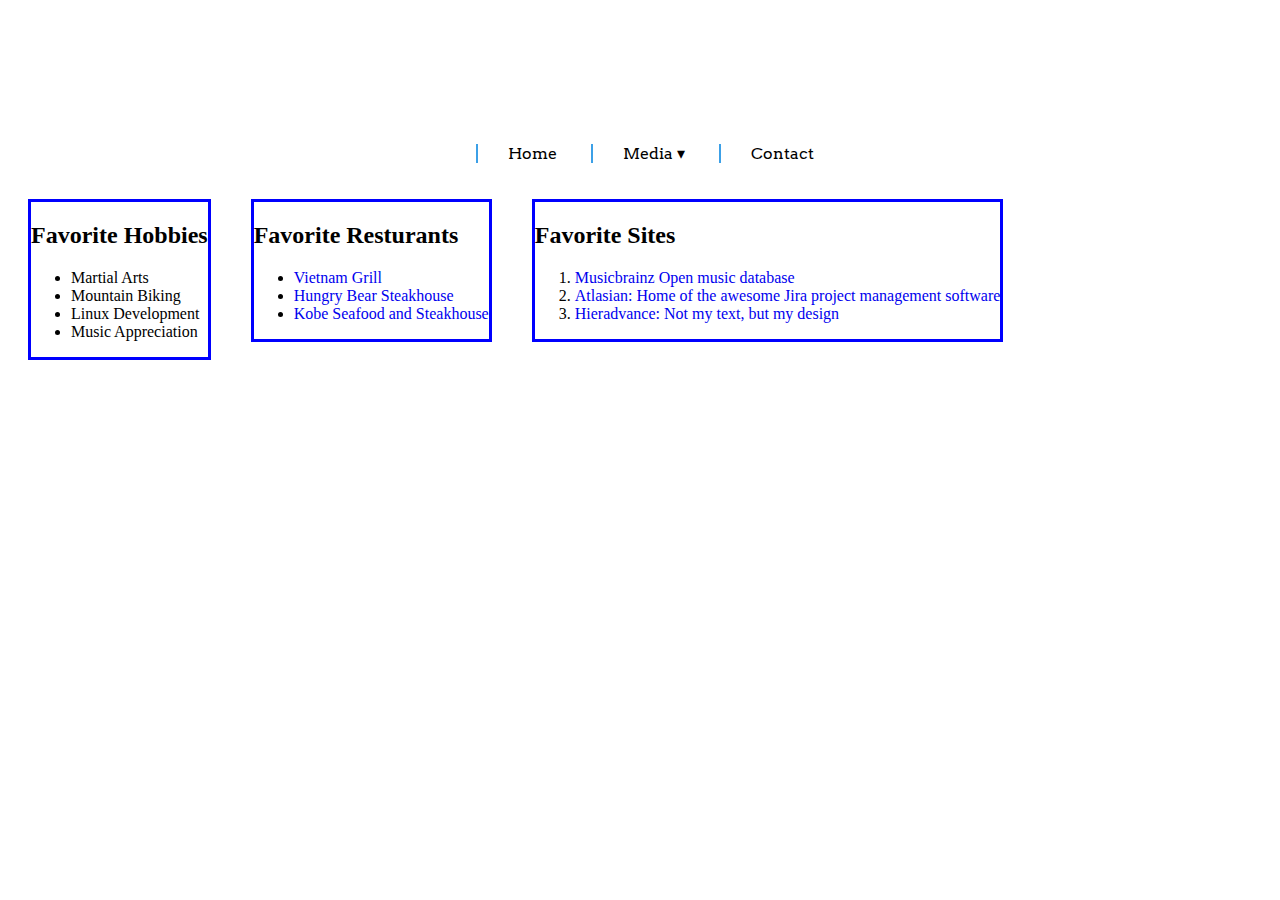
<file: homework_6/index.html>
<html>
	<title>Bearcat Sandor - Home</title>
	<head>
		<link rel="stylesheet" href="style.css">
		<script src="https://code.jquery.com/jquery-3.5.1.js"></script>
		<script>
			$(function(){
				$("#header-template").load("header.html");
				$("#footer-template").load("footer.html");
			});
		</script>
	</head>
	<body>
		<div id="header-template"></div>
		<div class="text-block">
			<h2>Favorite Hobbies</h2>
			<ul>
				<li>Martial Arts</li>
				<li>Mountain Biking</li>
				<li>Linux Development</li>
				<li>Music Appreciation</li>
			</ul>
		</div>
		<div class="text-block">
			<h2>Favorite Resturants</h2>
			<ul>
				<li><a target="_blank" rel="noopener" href="https://www.google.com/search?q=vietnam+grill+missoula">Vietnam Grill</a></li>
				<li><a target="_blank" rel="noopener" href='https://www.facebook.com/Hungry-Bear-Steak-House-448448235213705/'>Hungry Bear Steakhouse</a></li>
				<li><a target="_blank" rel="noopener" href='http://kobemissoula.com/'>Kobe Seafood and Steakhouse</a></li>
			</ul>
		</div>
		<div class="text-block">
			<h2>Favorite Sites</h2>
			<ol>
				<li><a target="_blank" rel="noopener" href='https://www.musicbrainz.org'>Musicbrainz Open music database</a></li>
				<li><a target="_blank" rel="noopener" href='https://www.atlassian.com/'>Atlasian: Home of the awesome Jira project management software</a></li>
				<li><a target="_blank" rel="noopener" href='https://www.heiradvance.com/'>Hieradvance: Not my text, but my design</a></li>
			</ol>
	</body>
	<script src="https://code.jquery.com/jquery-3.5.1.js"></script>
	<script>
		$(function(){
			$("#header-template").load("header.html");
			$("#footer-template").load("footer.html");
		});
	</script>
</html>
</file>
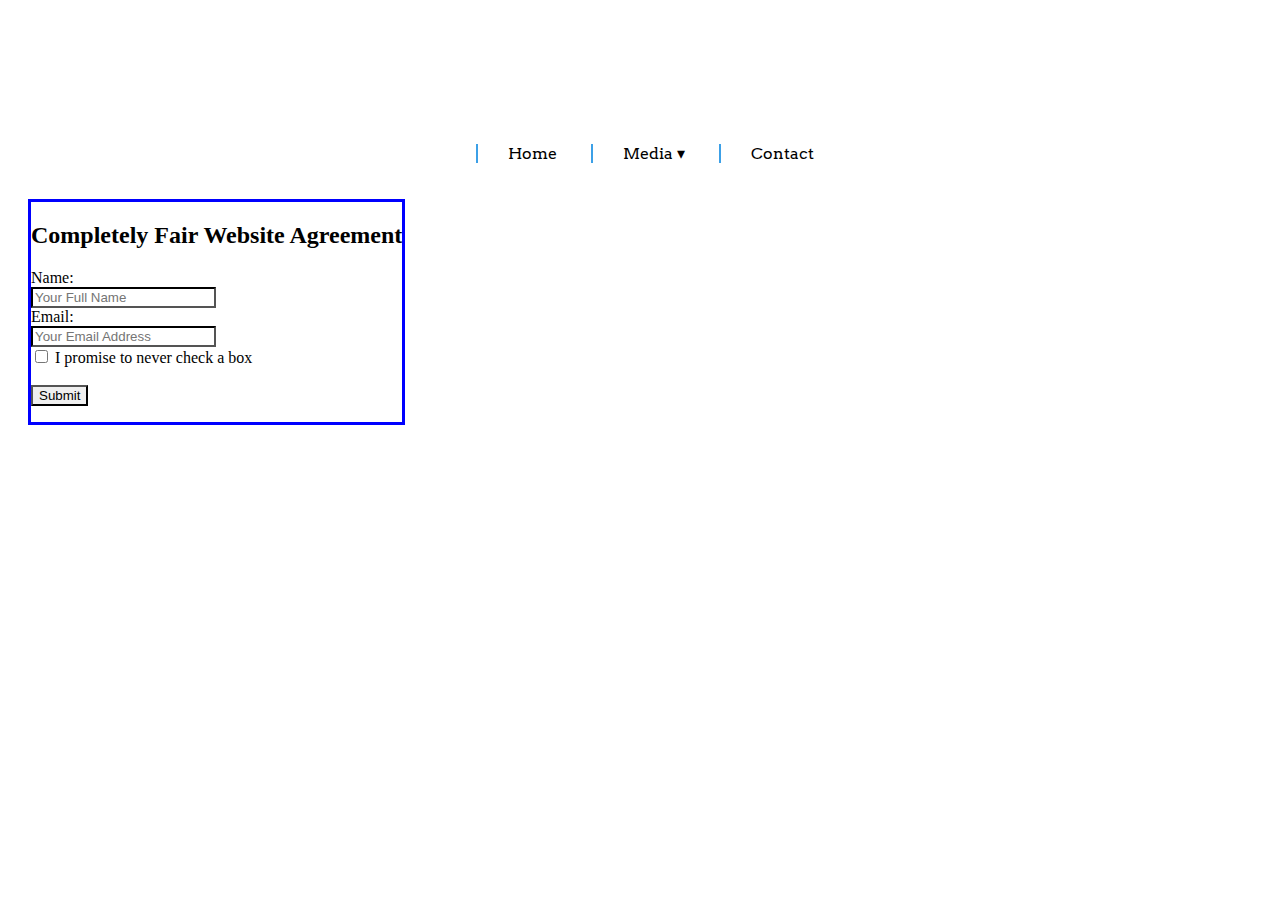
<file: homework_6/contact.html>
<html>
	<title>Bearcat Sandor - Contact</title>
	<head>
		<link rel="stylesheet" href="style.css">
		<style>
			form#agreement input {
				border-color: black;
			}
		</style>	
		<script src="https://code.jquery.com/jquery-3.5.1.js"></script>
		<script>
			$(function(){
				$("#header-template").load("header.html");
				$("#footer-template").load("footer.html");
			});
		</script>
		<script>
			function validateForm() {
				
				/*make sure all of the items are filled out
				based on code from stackexchange 19978600*/
				var elements = document.getElementById("agreement").elements;

				for (var i = 0, element; element = elements[i++];) {
					element.style.borderColor = "black";
					if (element.value === "") {
        					console.log("This item has not been filled out");
						window.alert("Please complete the '" + element.name + "' form item");
						element.style.borderColor = "red";
						element.focus();
						return false;
					}
					/*if getElementById("terms").checked == false {
						getElementById("terms").style.borderColor= "red";
						return false;
					}*/	
				}		
				return true;
			}	
		</script>


	</head>
	<body>
		<div id="header-template"></div>
		<div class="text-block">
			<h2>Completely Fair Website Agreement</h2>
			<form id="agreement" onsubmit="return validateForm()" action="submit_contact.php" method="post">
				<label for="name">Name:</label><br>
				<input type="text" id="name" name="name" placeholder="Your Full Name"><br>
				<label for="email">Email:</label><br>
				<input type="text" id="email" name="email" placeholder="Your Email Address"><br>
				<input type="checkbox" id="terms" name="terms" value="agreed">
				<label for="terms">I promise to never check a box</label><br><br>
				<input type="submit" value="Submit">
			</form> 
		</div>
	</body>
</html>
</file>
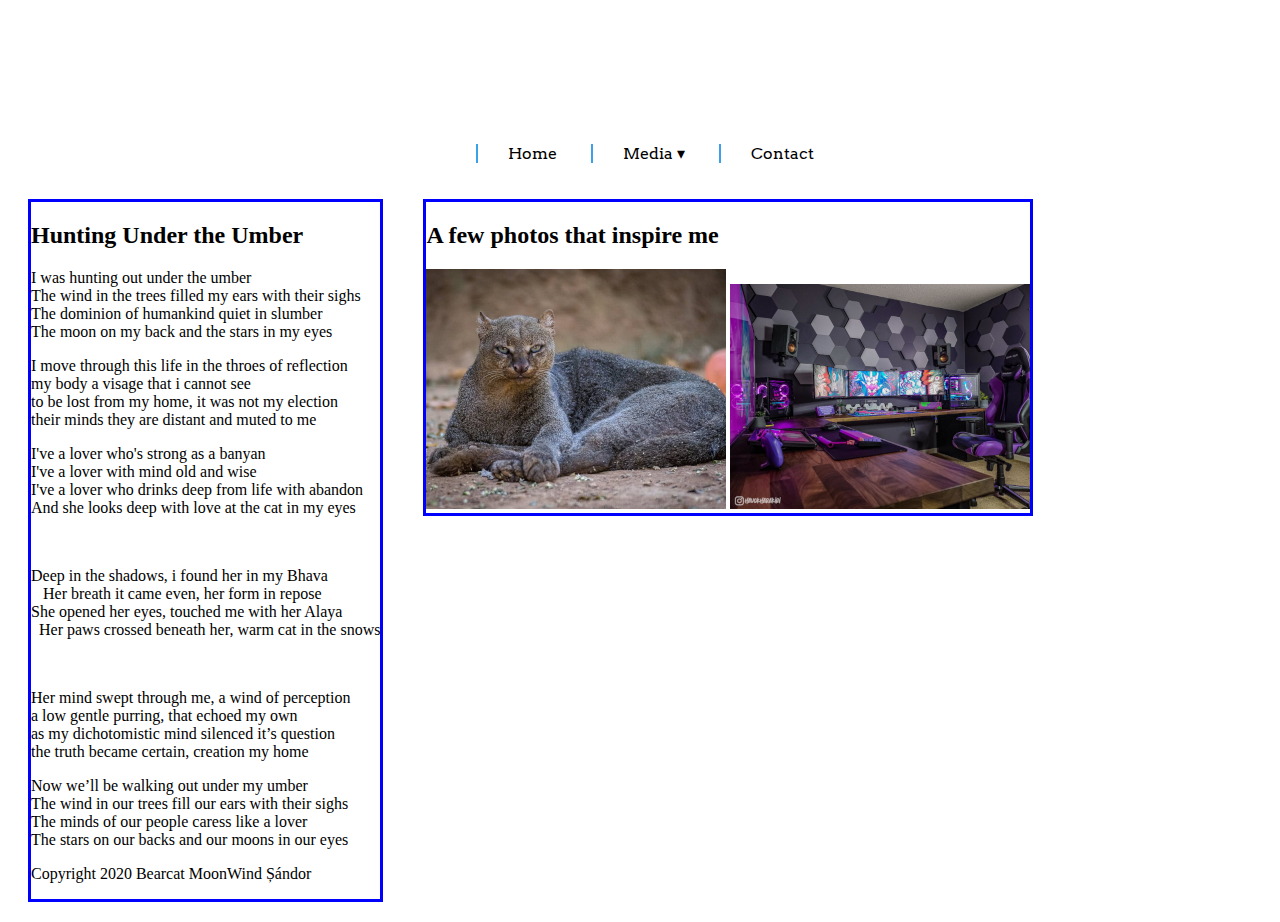
<file: homework_6/media.html>
<html>
	<title>Bearcat Sandor - Media</title>
	<head>
		<link rel="stylesheet" href="style.css">
		<script src="https://code.jquery.com/jquery-3.5.1.js"></script>
		<script>
			$(function(){
				$("#header-template").load("header.html");
				$("#footer-template").load("footer.html");
			});
		</script>
	</head>
	<body>
		<div id="header-template"></div>
		<div class="text-block">
			<h2>Hunting Under the Umber</h2>
			<p>I was hunting out under the umber<br />
				The wind in the trees filled my ears with their sighs<br />
				The dominion of humankind quiet in slumber<br />
				The moon on my back and the stars in my eyes</p>
			<p>I move through this life in the throes of reflection<br />
				my body a visage that i cannot see<br />
				to be lost from my home, it was not my election<br />
				their minds they are distant and muted to me</p>
			<p>I've a lover who's strong as a banyan<br />
				I've a lover with mind old and wise<br /> 
				I've a lover who drinks deep from life with abandon<br /> 
				And she looks deep with love at the cat in my eyes</p>    
			<p>Deep in the shadows, i found her in my Bhava<br />  
				Her breath it came even, her form in repose<br />
				She opened her eyes, touched me with her Alaya<br /> 
				Her paws crossed beneath her, warm cat in the snows</p>  
			<p>Her mind swept through me, a wind of perception<br />
				a low gentle purring, that echoed my own<br />
				as my dichotomistic mind silenced it’s question<br />
				the truth became certain, creation my home</p>
			<p>Now we’ll be walking out under my umber<br />
				The wind in our trees fill our ears with their sighs<br />
				The minds of our people caress like a lover<br />
				The stars on our backs and our moons in our eyes</p>
			<p id="copy">Copyright 2020 Bearcat MoonWind Șándor</p>
		</div>
		<div class="text-block">
			<h2>A few photos that inspire me</h2>
			<a target="_blank" rel="noopener" href="https://i.pinimg.com/564x/e0/c3/21/e0c321bc76c50b93132e82d46cb3bff6.jpg"><img src="./jaguarundi_thumb.jpg"></a>
			<a target="_blank" rel="noopener" href="https://i.redd.it/begemp8p1wl51.jpg"><img src="./hexagon_wall_thumb.jpg"></a>
		</div>
	</body>
	<script src="https://code.jquery.com/jquery-3.5.1.js"></script>
	<script>
		$(function(){
			$("#header-template").load("header.html");
			$("#footer-template").load("footer.html");
		});
	</script>
</html>
</file>
<file: homework_6/style.css>
/* Professor: This menu is based on one that i liked in a collection. It's mostly copied
 * code.  My stuff is at the bottom.
 */
nav.primary-navigation {
  margin: 0 auto;
  display: block;
  padding: 120px 0 0 0;
  text-align: center;
  font-size: 16px; }
  nav.primary-navigation ul li {
    list-style: none;
    margin: 0 auto;
    border-left: 2px solid #3ca0e7;
    display: inline-block;
    padding: 0 30px;
    position: relative;
    text-decoration: none;
    text-align: center;
    font-family: arvo; }
  nav.primary-navigation li a {
    color: black; }
  nav.primary-navigation li a:hover {
    color: #3ca0e7; }
  nav.primary-navigation li:hover {
    cursor: pointer; }
  nav.primary-navigation ul li ul {
    visibility: hidden;
    opacity: 0;
    position: absolute;
    padding-left: 0;
    left: 0;
    display: none;
    background: white; }
  nav.primary-navigation ul li:hover > ul,
  nav.primary-navigation ul li ul:hover {
    visibility: visible;
    opacity: 1;
    display: block;
    min-width: 250px;
    text-align: left;
    padding-top: 20px;
    box-shadow: 0px 3px 5px -1px #ccc; }
  nav.primary-navigation ul li ul li {
    clear: both;
    width: 100%;
    text-align: left;
    margin-bottom: 20px;
    border-style: none; }
  nav.primary-navigation ul li ul li a:hover {
    padding-left: 10px;
    border-left: 2px solid #3ca0e7;
    transition: all 0.3s ease; }

a {
  text-decoration: none; }
  a:hover {
    color: #3CA0E7; }

ul li ul li a {
  transition: all 0.5s ease; }

/* Bearcat's code */
.text-block {
  float: left;
  margin: 20px;
  border: blue solid; }

/*# sourceMappingURL=style.css.map */
</file>
